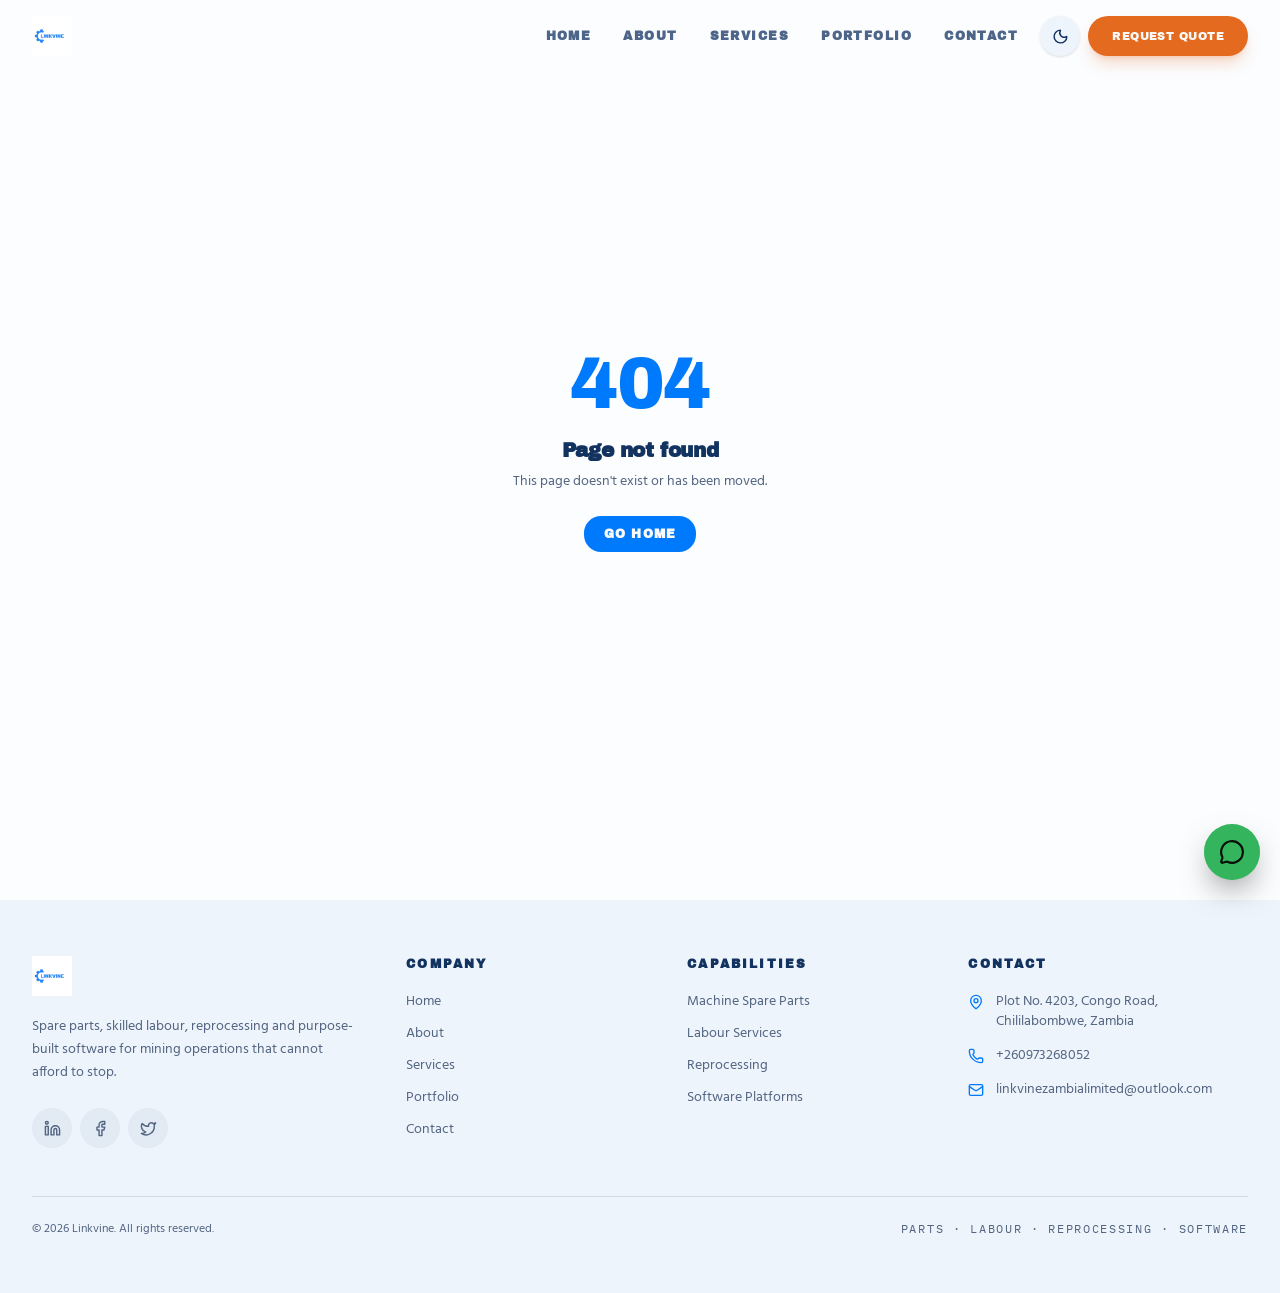
<file: index.html>
<!DOCTYPE html><html lang="en"><head><meta charSet="utf-8"/><meta name="viewport" content="width=device-width, initial-scale=1"/><link rel="preload" as="image" href="/assets/linkvine-logo.png"/><link rel="preload" as="image" href="/assets/hero-mine-BM7yyT7S.jpg"/><link rel="stylesheet" href="/assets/styles-rPRhq45b.css" data-precedence="default"/><link rel="stylesheet" href="https://fonts.googleapis.com/css2?family=Archivo+Black&amp;family=Hind:wght@400;500;600;700&amp;family=IBM+Plex+Mono:wght@400;500&amp;display=swap" data-precedence="default"/><title>Linkvine Zambia — Mining Operations, Supplied</title><meta name="author" content="Linkvine"/><meta property="og:site_name" content="Linkvine"/><meta name="theme-color" content="#ffffff"/><meta name="description" content="Zambian-owned mining supply, skilled labour, mineral reprocessing and operational software for mines that cannot afford to stop."/><meta property="og:title" content="Linkvine Zambia — Mining Operations, Supplied"/><meta property="og:description" content="Parts, people, processing and digital systems delivered by a Zambian-owned mining partner."/><meta property="og:type" content="website"/><meta name="twitter:card" content="summary_large_image"/><link rel="modulepreload" href="/assets/index-45Ds9Olo.js"/><link rel="modulepreload" href="/assets/routes-CvV6EI83.js"/><link rel="modulepreload" href="/assets/recycle-xY7l6VA7.js"/><link rel="modulepreload" href="/assets/shield-check-DmbwyAHu.js"/><link rel="modulepreload" href="/assets/reveal-abWb7Cqt.js"/><link rel="modulepreload" href="/assets/portfolio-reprocessing-8mCofYSE.js"/><link rel="preconnect" href="https://fonts.googleapis.com"/><link rel="preconnect" href="https://fonts.gstatic.com" crossorigin="anonymous"/><link rel="icon" href="/favicon.png" type="image/png"/></head><body><div class="flex min-h-dvh flex-col bg-background"><header class="fixed inset-x-0 top-0 z-50 transition-all duration-500 py-4"><div class="mx-auto grid max-w-7xl grid-cols-[minmax(0,1fr)_auto] items-center gap-4 px-5 transition-all duration-500 lg:px-8"><a class="flex min-w-0 items-center active" aria-label="Linkvine home" href="/" data-status="active" aria-current="page"><img src="/assets/linkvine-logo.png" alt="Linkvine" width="160" height="44" class="h-9 w-auto shrink-0 sm:h-10"/></a><div class="flex items-center gap-2"><nav class="hidden items-center gap-1 lg:flex" aria-label="Main"><a class="rounded-sm px-3.5 py-2 font-display text-xs font-bold uppercase tracking-[0.12em] transition-colors hover:text-primary text-primary" href="/" data-status="active" aria-current="page">Home</a><a class="rounded-sm px-3.5 py-2 font-display text-xs font-bold uppercase tracking-[0.12em] transition-colors hover:text-primary text-foreground/75" href="/about">About</a><a class="rounded-sm px-3.5 py-2 font-display text-xs font-bold uppercase tracking-[0.12em] transition-colors hover:text-primary text-foreground/75" href="/services">Services</a><a class="rounded-sm px-3.5 py-2 font-display text-xs font-bold uppercase tracking-[0.12em] transition-colors hover:text-primary text-foreground/75" href="/portfolio">Portfolio</a><a class="rounded-sm px-3.5 py-2 font-display text-xs font-bold uppercase tracking-[0.12em] transition-colors hover:text-primary text-foreground/75" href="/contact">Contact</a></nav><button class="press inline-flex items-center justify-center gap-2 rounded-full font-display uppercase tracking-[0.04em] transition-all duration-300 disabled:pointer-events-none disabled:opacity-60 bg-surface text-foreground shadow-sm hover:text-primary h-10 w-10 p-0" type="button" aria-label="Switch to dark mode" title="Switch to dark mode"><svg xmlns="http://www.w3.org/2000/svg" width="17" height="17" viewBox="0 0 24 24" fill="none" stroke="currentColor" stroke-width="2" stroke-linecap="round" stroke-linejoin="round" class="lucide lucide-moon" aria-hidden="true"><path d="M20.985 12.486a9 9 0 1 1-9.473-9.472c.405-.022.617.46.402.803a6 6 0 0 0 8.268 8.268c.344-.215.825-.004.803.401"></path></svg></button><a class="press items-center justify-center gap-2 rounded-full font-display uppercase tracking-[0.04em] transition-all duration-300 disabled:pointer-events-none disabled:opacity-60 bg-copper text-copper-foreground shadow-lg shadow-copper/25 hover:shadow-xl hover:shadow-copper/40 hover:-translate-y-0.5 h-10 px-6 text-[0.7rem] hidden sm:inline-flex" href="/contact">Request Quote</a><button type="button" aria-label="Open menu" aria-expanded="false" class="press grid h-10 w-10 shrink-0 place-items-center rounded-full bg-foreground/5 text-foreground lg:hidden"><svg xmlns="http://www.w3.org/2000/svg" width="18" height="18" viewBox="0 0 24 24" fill="none" stroke="currentColor" stroke-width="2" stroke-linecap="round" stroke-linejoin="round" class="lucide lucide-menu" aria-hidden="true"><path d="M4 5h16"></path><path d="M4 12h16"></path><path d="M4 19h16"></path></svg></button></div></div></header><main class="flex-1"><!--$--><section class="relative isolate overflow-hidden pt-32 pb-24 lg:pt-40 lg:pb-32"><div class="blob -top-24 -left-24 h-96 w-96 bg-primary/10"></div><div class="blob top-1/2 -right-24 h-72 w-72 bg-copper/10"></div><div class="relative mx-auto grid max-w-7xl items-center gap-16 px-5 lg:grid-cols-[1.05fr_0.95fr] lg:px-8"><div style="opacity:0;transform:translateY(24px)"><div class="status-line"><span class="status-pulse"></span>Zambian owned · Operationally ready</div><h1 class="mt-8 text-5xl leading-[0.9] tracking-tight text-foreground sm:text-7xl lg:text-[5.5rem]">Mining<br/>operations.<br/><span class="relative inline-block text-primary">Supplied.<span class="absolute -bottom-1 left-0 -z-10 h-3 w-full rounded-full bg-copper/25"></span></span></h1><p class="mt-8 max-w-lg text-lg leading-relaxed text-muted-foreground sm:text-xl">Linkvine connects the parts, people, processing capability and digital systems that keep Zambia’s mines moving.</p><div class="mt-10 flex flex-wrap items-center gap-6"><a class="press inline-flex items-center justify-center gap-2 rounded-full font-display uppercase tracking-[0.04em] transition-all duration-300 disabled:pointer-events-none disabled:opacity-60 bg-primary text-primary-foreground shadow-lg shadow-primary/25 hover:shadow-xl hover:shadow-primary/40 hover:-translate-y-0.5 h-14 px-9 text-sm" href="/contact">Request a quote <svg xmlns="http://www.w3.org/2000/svg" width="17" height="17" viewBox="0 0 24 24" fill="none" stroke="currentColor" stroke-width="2" stroke-linecap="round" stroke-linejoin="round" class="lucide lucide-arrow-right" aria-hidden="true"><path d="M5 12h14"></path><path d="m12 5 7 7-7 7"></path></svg></a><a class="press inline-flex items-center justify-center gap-2 rounded-full font-display uppercase tracking-[0.04em] transition-all duration-300 disabled:pointer-events-none disabled:opacity-60 bg-foreground/5 text-foreground hover:bg-primary/10 hover:text-primary h-14 px-9 text-sm" href="/portfolio">View our work</a></div><div class="mt-12 flex flex-wrap items-center gap-x-10 gap-y-4"><div class="flex flex-col"><span class="font-display text-2xl text-foreground">04</span><span class="font-mono text-[0.65rem] uppercase tracking-[0.16em] text-muted-foreground">Capability lines</span></div><div class="flex flex-col"><span class="font-display text-2xl text-foreground">Local</span><span class="font-mono text-[0.65rem] uppercase tracking-[0.16em] text-muted-foreground">Contact team</span></div><div class="flex flex-col"><span class="font-display text-2xl text-foreground">100%</span><span class="font-mono text-[0.65rem] uppercase tracking-[0.16em] text-muted-foreground">Zambian owned</span></div></div></div><div class="relative" style="opacity:0;transform:translateY(32px) rotate(2deg)"><div class="absolute inset-0 translate-x-5 translate-y-5 rotate-3 rounded-[3rem] bg-gradient-to-tr from-foreground to-primary" aria-hidden="true"></div><div class="relative overflow-hidden rounded-[3rem] shadow-2xl"><img src="/assets/hero-mine-BM7yyT7S.jpg" alt="Large-scale open-pit mining operation in Zambia" width="1920" height="1088" class="aspect-[4/5] w-full object-cover sm:aspect-[5/5]"/><div class="absolute inset-x-6 bottom-6 rounded-3xl bg-white/10 p-5 backdrop-blur-md"><div class="flex items-center justify-between"><p class="font-display text-sm text-white">LV operations hub // Zambia</p><span class="h-2 w-2 rounded-full bg-primary shadow-[0_0_18px_var(--primary)]"></span></div><div class="mt-4 space-y-1.5 font-mono text-[0.65rem] uppercase tracking-[0.12em] text-white/85"><p>&gt; Supply chain connected</p><p>&gt; Labour desk available</p><p>&gt; Site support standing by</p></div></div></div><div class="absolute -left-6 -top-6 rounded-3xl bg-card px-6 py-5 shadow-xl sm:-left-10" style="opacity:0;transform:scale(0.9)"><span class="font-display text-3xl text-copper">88%</span><p class="mt-1 font-mono text-[0.62rem] uppercase tracking-[0.14em] text-muted-foreground">Operational readiness · Live</p></div></div></div></section><section class="relative overflow-hidden py-20 lg:py-28"><div class="blob top-10 right-0 h-80 w-80 bg-primary/8"></div><div class="relative mx-auto max-w-7xl px-5 lg:px-8"><div style="opacity:0;filter:blur(6px);transform:translateY(28px) scale(0.985)"><div class="max-w-3xl"><span class="eyebrow"><span class="h-px w-7 bg-primary" aria-hidden="true"></span>Integrated capability</span><h2 class="mt-4 text-3xl leading-[1.05] sm:text-4xl lg:text-5xl text-foreground">One operating partner. Four routes to uptime.</h2><p class="mt-5 text-base leading-relaxed sm:text-lg text-muted-foreground">We remove the handoffs between procurement, manpower, processing and information — so every scope has one accountable team.</p></div></div><div class="mt-16 grid gap-8 md:grid-cols-2 lg:grid-cols-4"><div class="" style="opacity:0;filter:blur(5px);transform:translateY(26px) scale(0.98)"><a href="/services#spare-parts" class="card-lift group flex h-full min-h-80 flex-col rounded-[2.5rem] p-8 float-card"><div class="grid h-14 w-14 place-items-center rounded-2xl bg-primary/10 text-primary"><svg xmlns="http://www.w3.org/2000/svg" width="26" height="26" viewBox="0 0 24 24" fill="none" stroke="currentColor" stroke-width="2" stroke-linecap="round" stroke-linejoin="round" class="lucide lucide-box" aria-hidden="true"><path d="M21 8a2 2 0 0 0-1-1.73l-7-4a2 2 0 0 0-2 0l-7 4A2 2 0 0 0 3 8v8a2 2 0 0 0 1 1.73l7 4a2 2 0 0 0 2 0l7-4A2 2 0 0 0 21 16Z"></path><path d="m3.3 7 8.7 5 8.7-5"></path><path d="M12 22V12"></path></svg></div><span class="mt-8 font-mono text-xs text-muted-foreground">// <!-- -->01</span><h3 class="mt-2 text-2xl">Machine Parts</h3><p class="mt-3 flex-1 text-sm leading-relaxed text-muted-foreground">Critical components sourced, verified and delivered against your maintenance window.</p><svg xmlns="http://www.w3.org/2000/svg" width="18" height="18" viewBox="0 0 24 24" fill="none" stroke="currentColor" stroke-width="2" stroke-linecap="round" stroke-linejoin="round" class="lucide lucide-arrow-right mt-6 text-copper transition-transform duration-300 group-hover:translate-x-1.5" aria-hidden="true"><path d="M5 12h14"></path><path d="m12 5 7 7-7 7"></path></svg></a></div><div class="lg:mt-12" style="opacity:0;filter:blur(5px);transform:translateY(26px) scale(0.98)"><a href="/services#labour" class="card-lift group flex h-full min-h-80 flex-col rounded-[2.5rem] p-8 bg-foreground text-background shadow-2xl"><div class="grid h-14 w-14 place-items-center rounded-2xl bg-white/10 text-copper"><svg xmlns="http://www.w3.org/2000/svg" width="26" height="26" viewBox="0 0 24 24" fill="none" stroke="currentColor" stroke-width="2" stroke-linecap="round" stroke-linejoin="round" class="lucide lucide-hard-hat" aria-hidden="true"><path d="M10 10V5a1 1 0 0 1 1-1h2a1 1 0 0 1 1 1v5"></path><path d="M14 6a6 6 0 0 1 6 6v3"></path><path d="M4 15v-3a6 6 0 0 1 6-6"></path><rect x="2" y="15" width="20" height="4" rx="1"></rect></svg></div><span class="mt-8 font-mono text-xs text-background/50">// <!-- -->02</span><h3 class="mt-2 text-2xl">Skilled Labour</h3><p class="mt-3 flex-1 text-sm leading-relaxed text-background/70">Inducted Zambian crews ready for shutdowns, maintenance and operational support.</p><svg xmlns="http://www.w3.org/2000/svg" width="18" height="18" viewBox="0 0 24 24" fill="none" stroke="currentColor" stroke-width="2" stroke-linecap="round" stroke-linejoin="round" class="lucide lucide-arrow-right mt-6 text-copper transition-transform duration-300 group-hover:translate-x-1.5" aria-hidden="true"><path d="M5 12h14"></path><path d="m12 5 7 7-7 7"></path></svg></a></div><div class="" style="opacity:0;filter:blur(5px);transform:translateY(26px) scale(0.98)"><a href="/services#reprocessing" class="card-lift group flex h-full min-h-80 flex-col rounded-[2.5rem] p-8 float-card"><div class="grid h-14 w-14 place-items-center rounded-2xl bg-primary/10 text-primary"><svg xmlns="http://www.w3.org/2000/svg" width="26" height="26" viewBox="0 0 24 24" fill="none" stroke="currentColor" stroke-width="2" stroke-linecap="round" stroke-linejoin="round" class="lucide lucide-recycle" aria-hidden="true"><path d="M7 19H4.815a1.83 1.83 0 0 1-1.57-.881 1.785 1.785 0 0 1-.004-1.784L7.196 9.5"></path><path d="M11 19h8.203a1.83 1.83 0 0 0 1.556-.89 1.784 1.784 0 0 0 0-1.775l-1.226-2.12"></path><path d="m14 16-3 3 3 3"></path><path d="M8.293 13.596 7.196 9.5 3.1 10.598"></path><path d="m9.344 5.811 1.093-1.892A1.83 1.83 0 0 1 11.985 3a1.784 1.784 0 0 1 1.546.888l3.943 6.843"></path><path d="m13.378 9.633 4.096 1.098 1.097-4.096"></path></svg></div><span class="mt-8 font-mono text-xs text-muted-foreground">// <!-- -->03</span><h3 class="mt-2 text-2xl">Reprocessing</h3><p class="mt-3 flex-1 text-sm leading-relaxed text-muted-foreground">Recovery programmes that turn legacy material into measurable operating value.</p><svg xmlns="http://www.w3.org/2000/svg" width="18" height="18" viewBox="0 0 24 24" fill="none" stroke="currentColor" stroke-width="2" stroke-linecap="round" stroke-linejoin="round" class="lucide lucide-arrow-right mt-6 text-copper transition-transform duration-300 group-hover:translate-x-1.5" aria-hidden="true"><path d="M5 12h14"></path><path d="m12 5 7 7-7 7"></path></svg></a></div><div class="lg:mt-12" style="opacity:0;filter:blur(5px);transform:translateY(26px) scale(0.98)"><a href="/services#software" class="card-lift group flex h-full min-h-80 flex-col rounded-[2.5rem] p-8 float-card"><div class="grid h-14 w-14 place-items-center rounded-2xl bg-primary/10 text-primary"><svg xmlns="http://www.w3.org/2000/svg" width="26" height="26" viewBox="0 0 24 24" fill="none" stroke="currentColor" stroke-width="2" stroke-linecap="round" stroke-linejoin="round" class="lucide lucide-monitor-cog" aria-hidden="true"><path d="M12 17v4"></path><path d="m14.305 7.53.923-.382"></path><path d="m15.228 4.852-.923-.383"></path><path d="m16.852 3.228-.383-.924"></path><path d="m16.852 8.772-.383.923"></path><path d="m19.148 3.228.383-.924"></path><path d="m19.53 9.696-.382-.924"></path><path d="m20.772 4.852.924-.383"></path><path d="m20.772 7.148.924.383"></path><path d="M22 13v2a2 2 0 0 1-2 2H4a2 2 0 0 1-2-2V5a2 2 0 0 1 2-2h7"></path><path d="M8 21h8"></path><circle cx="18" cy="6" r="3"></circle></svg></div><span class="mt-8 font-mono text-xs text-muted-foreground">// <!-- -->04</span><h3 class="mt-2 text-2xl">Mine Software</h3><p class="mt-3 flex-1 text-sm leading-relaxed text-muted-foreground">Purpose-built systems for maintenance, workforce, finance and safety control.</p><svg xmlns="http://www.w3.org/2000/svg" width="18" height="18" viewBox="0 0 24 24" fill="none" stroke="currentColor" stroke-width="2" stroke-linecap="round" stroke-linejoin="round" class="lucide lucide-arrow-right mt-6 text-copper transition-transform duration-300 group-hover:translate-x-1.5" aria-hidden="true"><path d="M5 12h14"></path><path d="m12 5 7 7-7 7"></path></svg></a></div></div></div></section><section class="relative overflow-hidden bg-surface py-20 lg:py-28"><div class="blob -bottom-20 -left-20 h-72 w-72 bg-copper/8"></div><div class="relative mx-auto max-w-7xl px-5 lg:px-8"><div style="opacity:0;filter:blur(6px);transform:translateY(28px) scale(0.985)"><div class="grid items-end gap-8 md:grid-cols-[1fr_auto]"><div class="max-w-3xl"><span class="eyebrow"><span class="h-px w-7 bg-primary" aria-hidden="true"></span>Field record</span><h2 class="mt-4 text-3xl leading-[1.05] sm:text-4xl lg:text-5xl text-foreground">Work you can point to.</h2><p class="mt-5 text-base leading-relaxed sm:text-lg text-muted-foreground">Real operational contexts, visible teams and clear responsibilities.</p></div><a class="press inline-flex items-center justify-center gap-2 rounded-full font-display uppercase tracking-[0.04em] transition-all duration-300 disabled:pointer-events-none disabled:opacity-60 bg-foreground/5 text-foreground hover:bg-primary/10 hover:text-primary h-12 px-7 text-xs" href="/portfolio">Explore portfolio <svg xmlns="http://www.w3.org/2000/svg" width="16" height="16" viewBox="0 0 24 24" fill="none" stroke="currentColor" stroke-width="2" stroke-linecap="round" stroke-linejoin="round" class="lucide lucide-arrow-right" aria-hidden="true"><path d="M5 12h14"></path><path d="m12 5 7 7-7 7"></path></svg></a></div></div><div class="mt-14 grid gap-8 lg:grid-cols-12"><div class="lg:col-span-5" style="opacity:0;filter:blur(5px);transform:translateY(26px) scale(0.98)"><article class="group relative overflow-hidden rounded-[2.5rem] shadow-xl shadow-foreground/10"><img src="/assets/portfolio-delivery-mH75rf9G.jpg" alt="Black Zambian mining professionals completing supply delivery" width="1600" height="1072" loading="lazy" class="aspect-[4/3] w-full object-cover transition-transform duration-700 group-hover:scale-[1.05]"/><div class="absolute inset-x-0 bottom-0 bg-image-caption p-6 text-image-foreground"><div class="font-mono text-[0.65rem] uppercase tracking-[0.16em] text-image-muted">0<!-- -->1<!-- --> · <!-- -->Supply delivery</div><h3 class="mt-2 text-xl text-image-foreground">Critical drivetrain components</h3><p class="mt-1 text-sm text-image-muted">Copperbelt</p></div></article></div><div class="lg:col-span-4 lg:mt-14" style="opacity:0;filter:blur(5px);transform:translateY(26px) scale(0.98)"><article class="group relative overflow-hidden rounded-[2.5rem] shadow-xl shadow-foreground/10"><img src="/assets/portfolio-labour-DP3b_2zz.jpg" alt="Black Zambian mining professionals completing labour operations" width="1600" height="1072" loading="lazy" class="aspect-[3/3.4] w-full object-cover transition-transform duration-700 group-hover:scale-[1.05]"/><div class="absolute inset-x-0 bottom-0 bg-image-caption p-6 text-image-foreground"><div class="font-mono text-[0.65rem] uppercase tracking-[0.16em] text-image-muted">0<!-- -->2<!-- --> · <!-- -->Labour operations</div><h3 class="mt-2 text-xl text-image-foreground">Mobile maintenance crew</h3><p class="mt-1 text-sm text-image-muted">Site deployed</p></div></article></div><div class="lg:col-span-3 lg:mt-28" style="opacity:0;filter:blur(5px);transform:translateY(26px) scale(0.98)"><article class="group relative overflow-hidden rounded-[2.5rem] shadow-xl shadow-foreground/10"><img src="/assets/portfolio-reprocessing-D7_MGj5b.jpg" alt="Black Zambian mining professionals completing process support" width="1600" height="1072" loading="lazy" class="aspect-[3/4] w-full object-cover transition-transform duration-700 group-hover:scale-[1.05]"/><div class="absolute inset-x-0 bottom-0 bg-image-caption p-6 text-image-foreground"><div class="font-mono text-[0.65rem] uppercase tracking-[0.16em] text-image-muted">0<!-- -->3<!-- --> · <!-- -->Process support</div><h3 class="mt-2 text-xl text-image-foreground">Recovery circuit checks</h3><p class="mt-1 text-sm text-image-muted">Zambian team</p></div></article></div></div></div></section><section class="relative overflow-hidden py-24 lg:py-32"><div class="blob -top-16 right-10 h-72 w-72 bg-primary/8"></div><div class="relative mx-auto grid max-w-7xl items-center gap-10 px-5 lg:grid-cols-[1fr_auto] lg:px-8"><div style="opacity:0;filter:blur(6px);transform:translateY(28px) scale(0.985)"><span class="eyebrow"><span class="h-px w-7 bg-primary" aria-hidden="true"></span>Built here. Ready here.</span><h2 class="mt-6 max-w-3xl text-3xl leading-[1.05] sm:text-5xl">A Zambian company built for the <span class="text-primary">pressure</span> of Zambian operations.</h2><div class="mt-7 flex items-center gap-3 text-sm text-muted-foreground"><span class="grid h-10 w-10 place-items-center rounded-full bg-primary/10"><svg xmlns="http://www.w3.org/2000/svg" width="18" height="18" viewBox="0 0 24 24" fill="none" stroke="currentColor" stroke-width="2" stroke-linecap="round" stroke-linejoin="round" class="lucide lucide-shield-check text-primary" aria-hidden="true"><path d="M20 13c0 5-3.5 7.5-7.66 8.95a1 1 0 0 1-.67-.01C7.5 20.5 4 18 4 13V6a1 1 0 0 1 1-1c2 0 4.5-1.2 6.24-2.72a1.17 1.17 0 0 1 1.52 0C14.51 3.81 17 5 19 5a1 1 0 0 1 1 1z"></path><path d="m9 12 2 2 4-4"></path></svg></span><span>Local accountability. International operating standards.</span></div></div><div style="opacity:0;filter:blur(6px);transform:translateY(28px) scale(0.985)"><a class="press inline-flex items-center justify-center gap-2 rounded-full font-display uppercase tracking-[0.04em] transition-all duration-300 disabled:pointer-events-none disabled:opacity-60 bg-copper text-copper-foreground shadow-lg shadow-copper/25 hover:shadow-xl hover:shadow-copper/40 hover:-translate-y-0.5 h-14 px-9 text-sm" href="/about">Meet Linkvine <svg xmlns="http://www.w3.org/2000/svg" width="17" height="17" viewBox="0 0 24 24" fill="none" stroke="currentColor" stroke-width="2" stroke-linecap="round" stroke-linejoin="round" class="lucide lucide-arrow-right" aria-hidden="true"><path d="M5 12h14"></path><path d="m12 5 7 7-7 7"></path></svg></a></div></div></section><script>(function(a,f){let l;try{l=JSON.parse(sessionStorage.getItem(a)||"{}")}catch{return}const n=l?.[f||history.state?.__TSR_key];let c=!1;for(const t in n){const e=n[t],o=e?.scrollX,s=e?.scrollY;if(Number.isFinite(o)&&Number.isFinite(s)){if(t==="window")scrollTo(o,s),c=!0;else if(t)try{const r=document.querySelector(t);r&&(r.scrollLeft=o,r.scrollTop=s)}catch{}}}if(c)return;const i=location.hash.slice(1);if(i){const t=history.state?.__hashScrollIntoViewOptions??!0;if(t){const e=document.getElementById(i);e&&e.scrollIntoView(t)}return}scrollTo(0,0)})("tsr-scroll-restoration-v1_3");document.currentScript.remove()</script><!--/$--></main><footer class="bg-surface"><div class="mx-auto max-w-7xl px-5 py-14 lg:px-8"><div class="grid gap-12 lg:grid-cols-[1.4fr_1fr_1fr_1.2fr]"><div><img src="/assets/linkvine-logo.png" alt="Linkvine" width="180" height="50" loading="lazy" class="h-10 w-auto"/><p class="mt-5 max-w-sm text-sm leading-relaxed text-muted-foreground">Spare parts, skilled labour, reprocessing and purpose-built software for mining operations that cannot afford to stop.</p><div class="mt-6 flex gap-2"><a href="#" aria-label="Linkvine on LinkedIn" class="press grid h-10 w-10 place-items-center rounded-full bg-foreground/5 text-muted-foreground transition-colors hover:bg-primary/10 hover:text-primary"><svg xmlns="http://www.w3.org/2000/svg" width="17" height="17" viewBox="0 0 24 24" fill="none" stroke="currentColor" stroke-width="2" stroke-linecap="round" stroke-linejoin="round" class="lucide lucide-linkedin" aria-hidden="true"><path d="M16 8a6 6 0 0 1 6 6v7h-4v-7a2 2 0 0 0-2-2 2 2 0 0 0-2 2v7h-4v-7a6 6 0 0 1 6-6z"></path><rect width="4" height="12" x="2" y="9"></rect><circle cx="4" cy="4" r="2"></circle></svg></a><a href="#" aria-label="Linkvine on Facebook" class="press grid h-10 w-10 place-items-center rounded-full bg-foreground/5 text-muted-foreground transition-colors hover:bg-primary/10 hover:text-primary"><svg xmlns="http://www.w3.org/2000/svg" width="17" height="17" viewBox="0 0 24 24" fill="none" stroke="currentColor" stroke-width="2" stroke-linecap="round" stroke-linejoin="round" class="lucide lucide-facebook" aria-hidden="true"><path d="M18 2h-3a5 5 0 0 0-5 5v3H7v4h3v8h4v-8h3l1-4h-4V7a1 1 0 0 1 1-1h3z"></path></svg></a><a href="#" aria-label="Linkvine on X" class="press grid h-10 w-10 place-items-center rounded-full bg-foreground/5 text-muted-foreground transition-colors hover:bg-primary/10 hover:text-primary"><svg xmlns="http://www.w3.org/2000/svg" width="17" height="17" viewBox="0 0 24 24" fill="none" stroke="currentColor" stroke-width="2" stroke-linecap="round" stroke-linejoin="round" class="lucide lucide-twitter" aria-hidden="true"><path d="M22 4s-.7 2.1-2 3.4c1.6 10-9.4 17.3-18 11.6 2.2.1 4.4-.6 6-2C3 15.5.5 9.6 3 5c2.2 2.6 5.6 4.1 9 4-.9-4.2 4-6.6 7-3.8 1.1 0 3-1.2 3-1.2z"></path></svg></a></div></div><nav aria-label="Pages"><h3 class="font-display text-xs font-bold uppercase tracking-[0.18em] text-foreground">Company</h3><ul class="mt-5 space-y-3 text-sm text-muted-foreground"><li><a class="transition-colors hover:text-primary active" href="/" data-status="active" aria-current="page">Home</a></li><li><a class="transition-colors hover:text-primary" href="/about">About</a></li><li><a class="transition-colors hover:text-primary" href="/services">Services</a></li><li><a class="transition-colors hover:text-primary" href="/portfolio">Portfolio</a></li><li><a class="transition-colors hover:text-primary" href="/contact">Contact</a></li></ul></nav><nav aria-label="Capabilities"><h3 class="font-display text-xs font-bold uppercase tracking-[0.18em] text-foreground">Capabilities</h3><ul class="mt-5 space-y-3 text-sm text-muted-foreground"><li><a class="transition-colors hover:text-primary" href="/services#spare-parts">Machine Spare Parts</a></li><li><a class="transition-colors hover:text-primary" href="/services#labour">Labour Services</a></li><li><a class="transition-colors hover:text-primary" href="/services#reprocessing">Reprocessing</a></li><li><a class="transition-colors hover:text-primary" href="/services#software">Software Platforms</a></li></ul></nav><div><h3 class="font-display text-xs font-bold uppercase tracking-[0.18em] text-foreground">Contact</h3><ul class="mt-5 space-y-3.5 text-sm text-muted-foreground"><li class="flex gap-3"><svg xmlns="http://www.w3.org/2000/svg" width="16" height="16" viewBox="0 0 24 24" fill="none" stroke="currentColor" stroke-width="2" stroke-linecap="round" stroke-linejoin="round" class="lucide lucide-map-pin mt-0.5 shrink-0 text-primary" aria-hidden="true"><path d="M20 10c0 4.993-5.539 10.193-7.399 11.799a1 1 0 0 1-1.202 0C9.539 20.193 4 14.993 4 10a8 8 0 0 1 16 0"></path><circle cx="12" cy="10" r="3"></circle></svg><span>Plot No. 4203, Congo Road, Chililabombwe, Zambia</span></li><li class="flex gap-3"><svg xmlns="http://www.w3.org/2000/svg" width="16" height="16" viewBox="0 0 24 24" fill="none" stroke="currentColor" stroke-width="2" stroke-linecap="round" stroke-linejoin="round" class="lucide lucide-phone mt-0.5 shrink-0 text-primary" aria-hidden="true"><path d="M13.832 16.568a1 1 0 0 0 1.213-.303l.355-.465A2 2 0 0 1 17 15h3a2 2 0 0 1 2 2v3a2 2 0 0 1-2 2A18 18 0 0 1 2 4a2 2 0 0 1 2-2h3a2 2 0 0 1 2 2v3a2 2 0 0 1-.8 1.6l-.468.351a1 1 0 0 0-.292 1.233 14 14 0 0 0 6.392 6.384"></path></svg><a href="tel:+260973268052" class="hover:text-primary">+260973268052</a></li><li class="flex gap-3"><svg xmlns="http://www.w3.org/2000/svg" width="16" height="16" viewBox="0 0 24 24" fill="none" stroke="currentColor" stroke-width="2" stroke-linecap="round" stroke-linejoin="round" class="lucide lucide-mail mt-0.5 shrink-0 text-primary" aria-hidden="true"><path d="m22 7-8.991 5.727a2 2 0 0 1-2.009 0L2 7"></path><rect x="2" y="4" width="20" height="16" rx="2"></rect></svg><a href="mailto:linkvinezambialimited@outlook.com" class="hover:text-primary">linkvinezambialimited@outlook.com</a></li></ul></div></div><div class="mt-12 flex flex-col gap-3 border-t border-border pt-6 text-xs text-muted-foreground sm:flex-row sm:items-center sm:justify-between"><p>© <!-- -->2026<!-- --> Linkvine. All rights reserved.</p><p class="font-mono uppercase tracking-[0.14em]">Parts · Labour · Reprocessing · Software</p></div></div></footer><a href="https://wa.me/260973268052?text=Hi%20Linkvine%2C%20I&#x27;m%20interested%20in..." target="_blank" rel="noopener noreferrer" aria-label="Chat with Linkvine on WhatsApp" class="press group fixed bottom-5 right-5 z-50 grid h-14 w-14 place-items-center rounded-full bg-whatsapp text-whatsapp-foreground shadow-[0_14px_34px_-12px_oklch(0_0_0/0.75)] transition-transform hover:scale-105"><span class="absolute inset-0 animate-ping rounded-full bg-whatsapp/35" aria-hidden="true"></span><svg xmlns="http://www.w3.org/2000/svg" width="26" height="26" viewBox="0 0 24 24" fill="none" stroke="currentColor" stroke-width="2" stroke-linecap="round" stroke-linejoin="round" class="lucide lucide-message-circle relative" aria-hidden="true"><path d="M2.992 16.342a2 2 0 0 1 .094 1.167l-1.065 3.29a1 1 0 0 0 1.236 1.168l3.413-.998a2 2 0 0 1 1.099.092 10 10 0 1 0-4.777-4.719"></path></svg><span class="pointer-events-none absolute right-16 hidden whitespace-nowrap rounded-sm border border-border bg-card px-3 py-2 font-display text-[0.7rem] font-bold uppercase tracking-[0.1em] text-card-foreground opacity-0 transition-opacity group-hover:opacity-100 lg:block">Talk to us</span></a></div><script data-tsr-stream-part="">(self.$R=self.$R||{})["tsr"]=[];self.$_TSR={h(){this.hydrated=!0,this.c()},e(){this.streamEnded=!0,this.c()},c(){this.hydrated&&this.streamEnded&&(delete self.$_TSR,delete self.$R.tsr)},p(e){this.initialized?e():this.buffer.push(e)},buffer:[]};$_TSR.router=($R=>$R[0]={manifest:$R[1]={routes:$R[2]={__root__:$R[3]={preloads:$R[4]=["/assets/index-45Ds9Olo.js"],scripts:$R[5]=[$R[6]={attrs:$R[7]={type:"module",async:!0,src:"/assets/index-45Ds9Olo.js"}}]},"/":$R[8]={preloads:$R[9]=["/assets/routes-CvV6EI83.js","/assets/recycle-xY7l6VA7.js","/assets/shield-check-DmbwyAHu.js","/assets/reveal-abWb7Cqt.js","/assets/portfolio-reprocessing-8mCofYSE.js"]}}},matches:$R[10]=[$R[11]={i:"__root__ ",u:1790848025993,s:"success",ssr:!0},$R[12]={i:"  ",u:1790848025993,s:"success",ssr:!0}]})($R["tsr"]);$_TSR.e();{let s=document.currentScript,p;while((p=s.previousElementSibling)&&p.hasAttribute('data-tsr-stream-part'))p.remove();s.remove()}</script><script type="module" async="" src="/assets/index-45Ds9Olo.js"></script><script>document.currentScript.remove();/*$tsr-stream-boundary*/</script></body></html>
</file>
